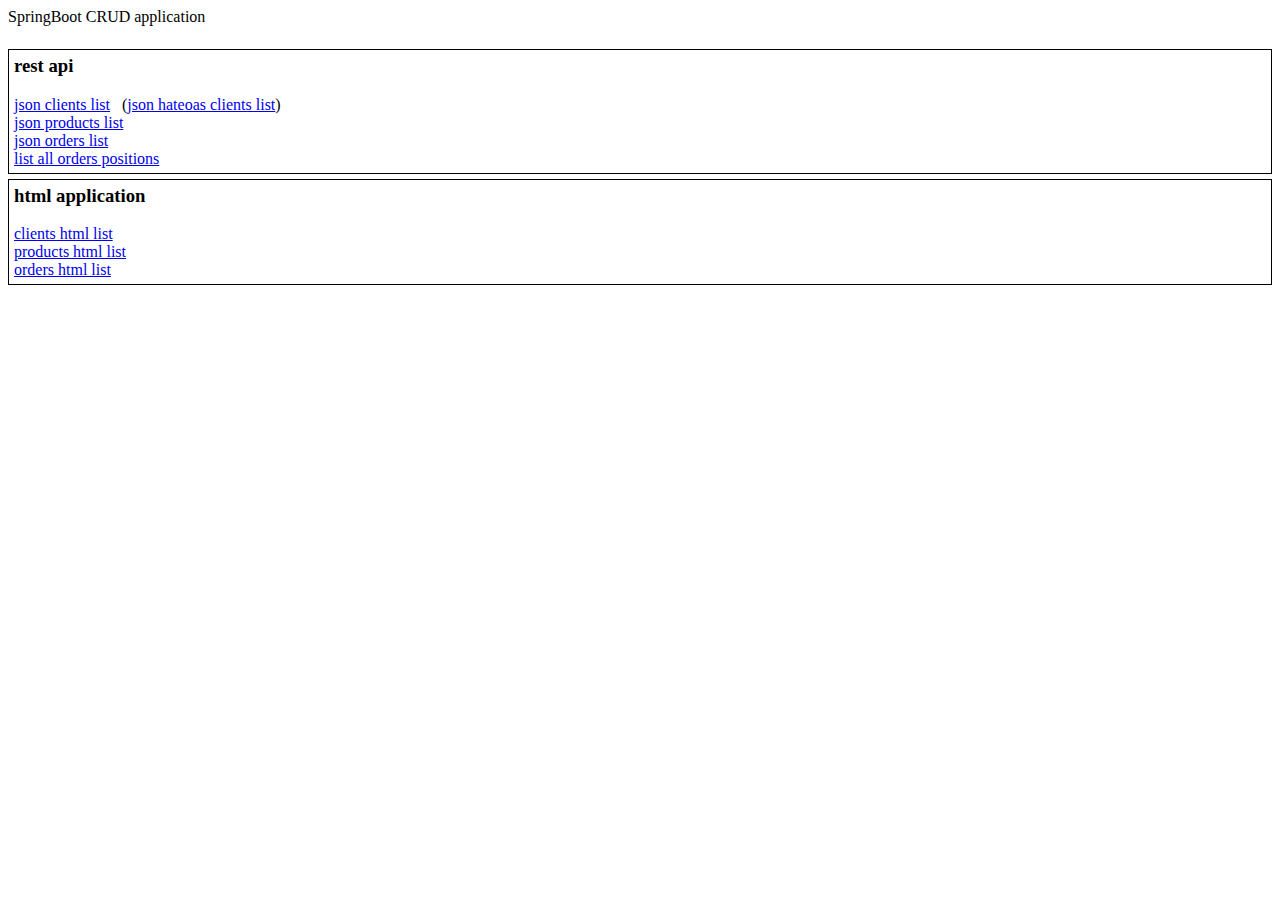
<file: src/main/resources/static/index.html>
<!DOCTYPE html>
<!--
To change this license header, choose License Headers in Project Properties.
To change this template file, choose Tools | Templates
and open the template in the editor.
-->
<html>
    <head>
        <title>TODO supply a title</title>
        <meta charset="UTF-8">
        <meta name="viewport" content="width=device-width, initial-scale=1.0">
        <style type="text/css">
            .block1 {
                border:solid 1px black;
                margin-top:5px;
                padding:5px;
            }
            .block1 h3 {
                margin-top:0px;
            }
        </style>
    </head>
    <body>
        <div>SpringBoot CRUD application</div>
        <br/>
        <div class="block1">
            <h3>rest api</h3>
            <a href="client/list">json clients list</a> &nbsp;&nbsp;(<a href="clientHATEOAS/list">json hateoas clients list</a>)
            <br/>
            <a href="product/list">json products list</a>
            <br/>
            <a href="order/list">json orders list</a>
            <br/>
            <a href="order_position/list">list all orders positions</a>
        </div>
        <div class="block1">
            <h3>html application</h3>
            <a href="clienthtml/list">clients html list</a>
            <br/>
            <a href="producthtml/list">products html list</a>
            <br/>
            <a href="orderhtml/list">orders html list</a>
        </div>
    </body>
</html>
</file>
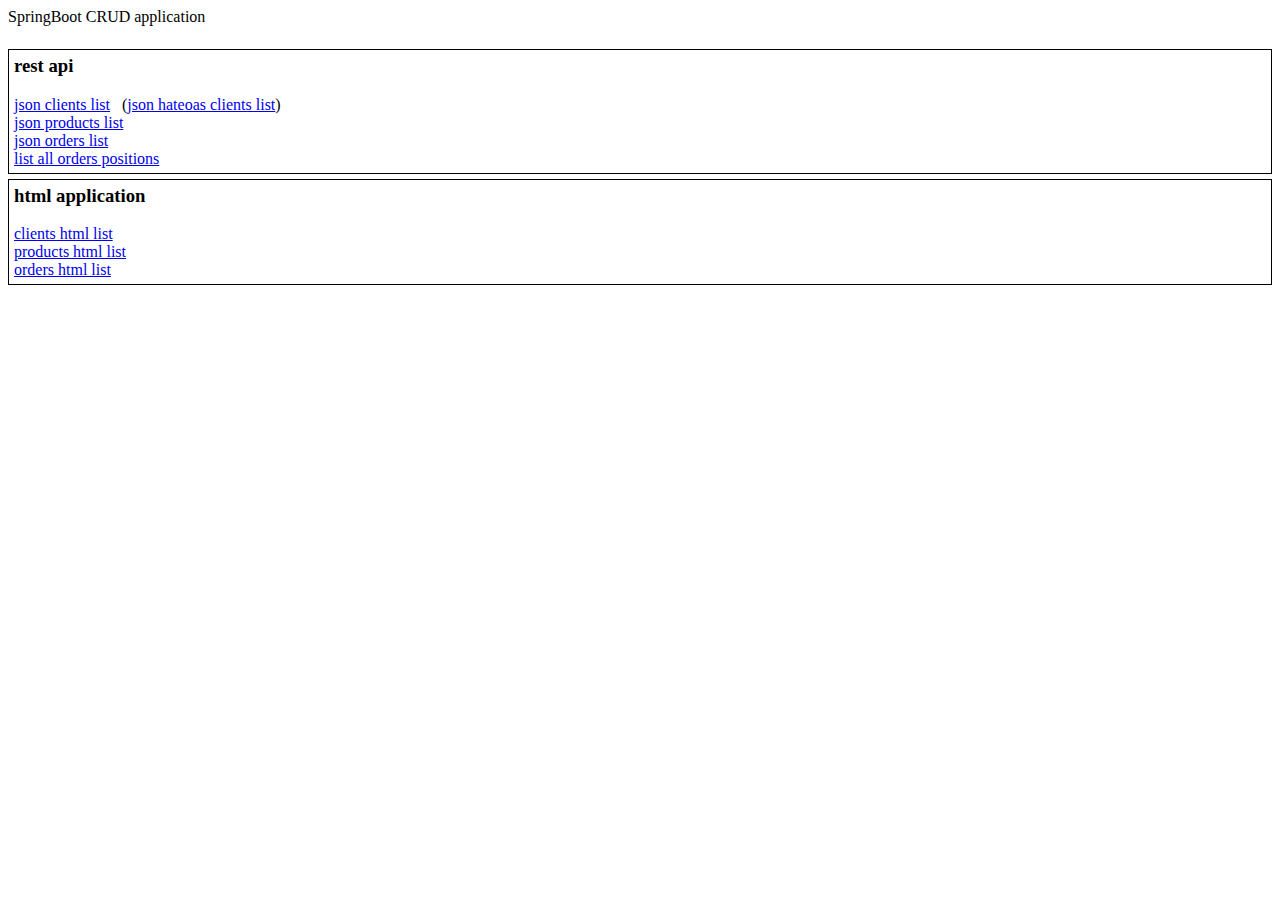
<file: src/main/resources/templates/index.html>
<!DOCTYPE html>
<!--
To change this license header, choose License Headers in Project Properties.
To change this template file, choose Tools | Templates
and open the template in the editor.
-->
<html xmlns="http://www.w3.org/1999/xhtml" xmlns:th="https://www.thymeleaf.org"
      xmlns:sec="https://www.thymeleaf.org/thymeleaf-extras-springsecurity3">
    <head>
        <title>TODO supply a title</title>
        <meta charset="UTF-8" />
        <meta name="viewport" content="width=device-width, initial-scale=1.0" />
        <style type="text/css">
            .block1 {
                border:solid 1px black;
                margin-top:5px;
                padding:5px;
            }
            .block1 h3 {
                margin-top:0px;
            }
        </style>
    </head>
    <body>
        <div>SpringBoot CRUD application</div>
        <br/>
        <div class="block1">
            <h3>rest api</h3>
            <a href="client/list">json clients list</a> &nbsp;&nbsp;(<a href="clientHATEOAS/list">json hateoas clients list</a>)
            <br/>
            <a href="product/list">json products list</a>
            <br/>
            <a href="order/list">json orders list</a>
            <br/>
            <a href="order_position/list">list all orders positions</a>
        </div>
        <div class="block1">
            <h3>html application</h3>
            <a href="clienthtml/list">clients html list</a>
            <br/>
            <a href="producthtml/list">products html list</a>
            <br/>
            <a href="orderhtml/list">orders html list</a>
        </div>
    </body>
</html>
</file>
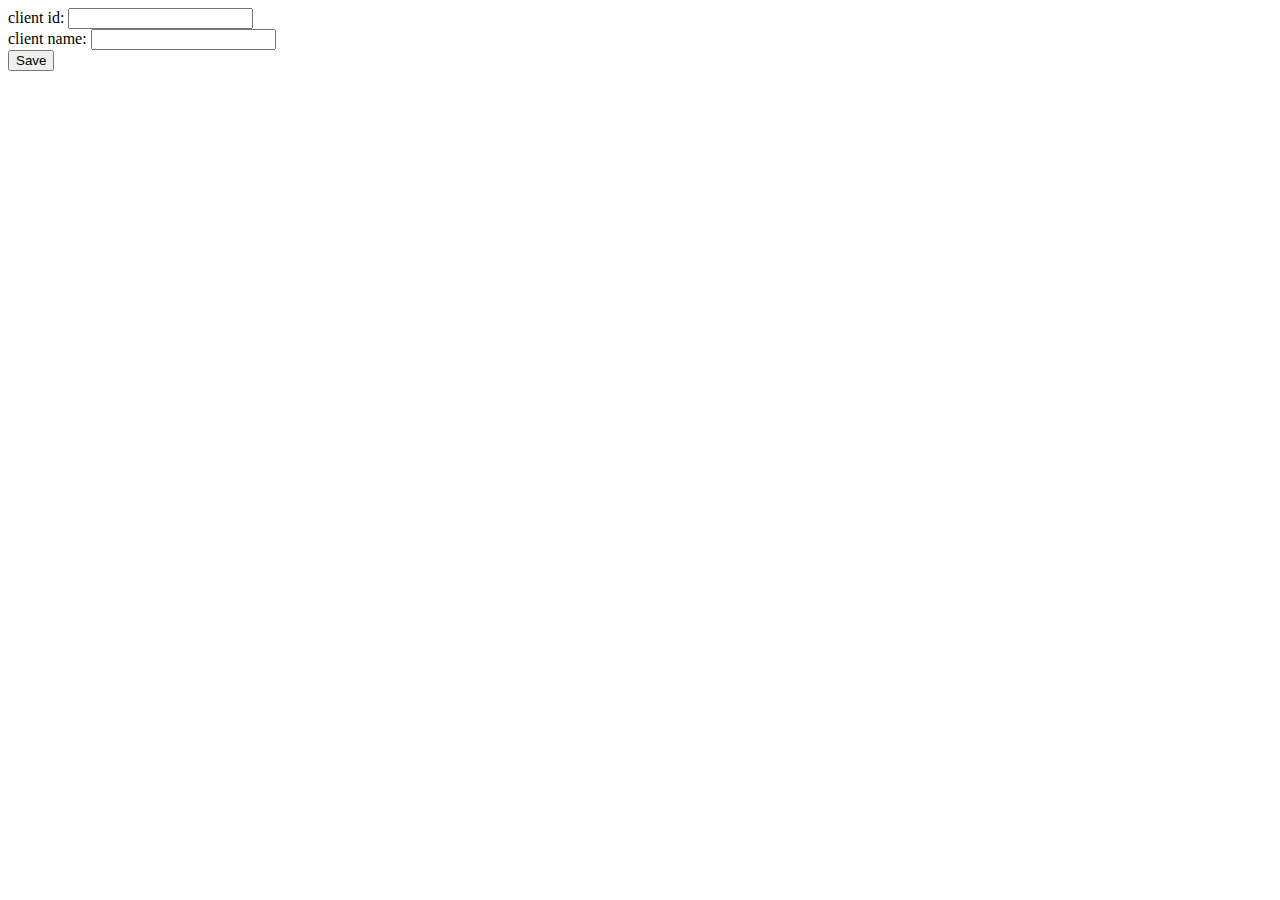
<file: src/main/resources/templates/edit_client.html>
<!DOCTYPE html>
<!--
To change this license header, choose License Headers in Project Properties.
To change this template file, choose Tools | Templates
and open the template in the editor.
-->
<html>
    <head>
        <title>TODO supply a title</title>
        <meta charset="UTF-8">
        <meta name="viewport" content="width=device-width, initial-scale=1.0">
    </head>
    <body>
        <form th:action="@{/clienthtml/save_client}" th:object="${client}" method="POST">
            client id: <input type="text" th:field="*{clientId}" readonly="readonly"/>    
            <br/>
            client name: <input type="text" th:field="*{clientName}"/>
            <br/>
            <input type="submit" value="Save"/>
        </form>
    </body>
</html>
</file>
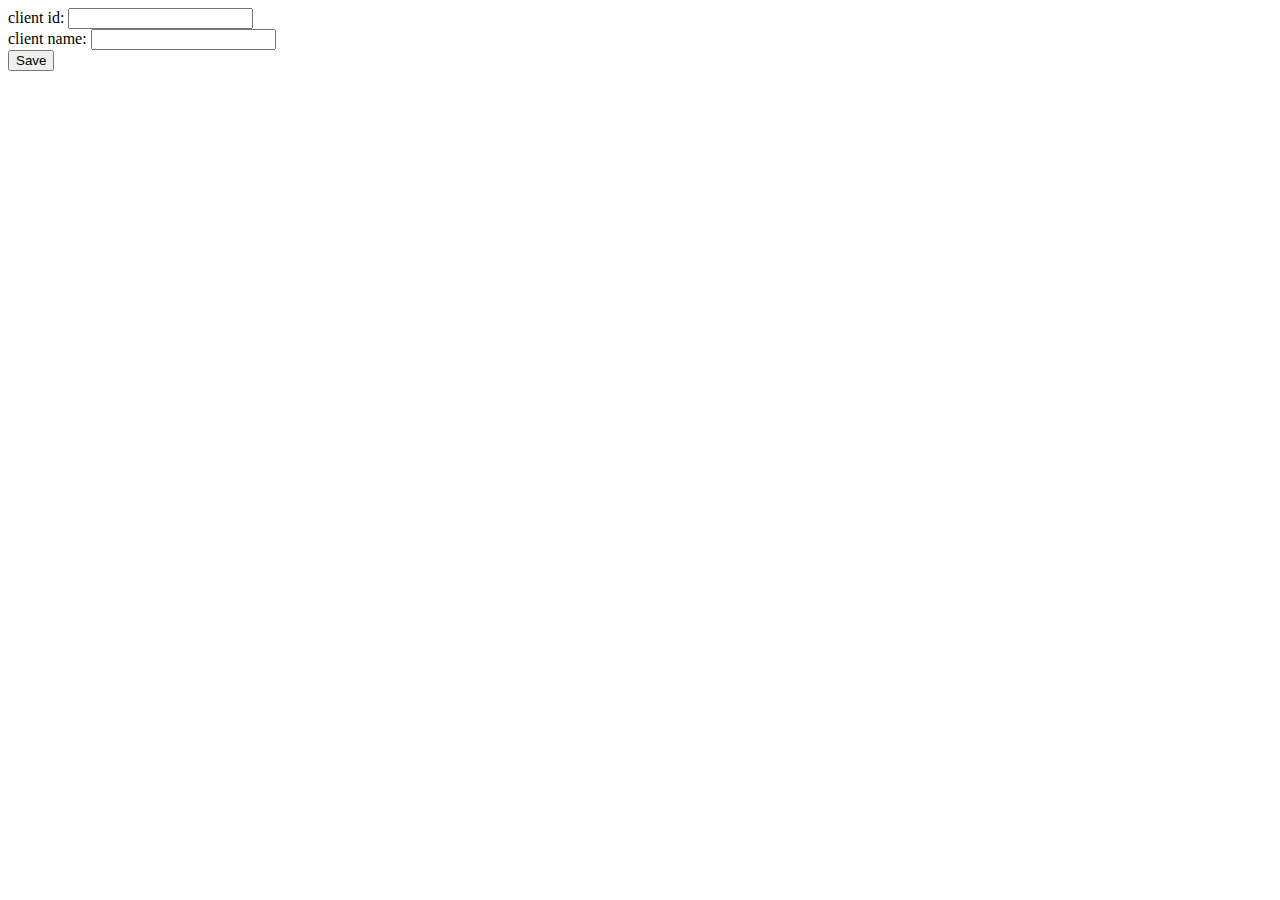
<file: src/main/resources/templates/edit_product.html>
<!DOCTYPE html>
<!--
To change this license header, choose License Headers in Project Properties.
To change this template file, choose Tools | Templates
and open the template in the editor.
-->
<html>
    <head>
        <title>TODO supply a title</title>
        <meta charset="UTF-8">
        <meta name="viewport" content="width=device-width, initial-scale=1.0">
    </head>
    <body>
        <form th:action="@{/producthtml/save_product}" th:object="${product}" method="POST">
            client id: <input type="text" th:field="*{productId}" readonly="readonly"/>    
            <br/>
            client name: <input type="text" th:field="*{productName}"/>
            <br/>
            <input type="submit" value="Save"/>
        </form>
    </body>
</html>
</file>
